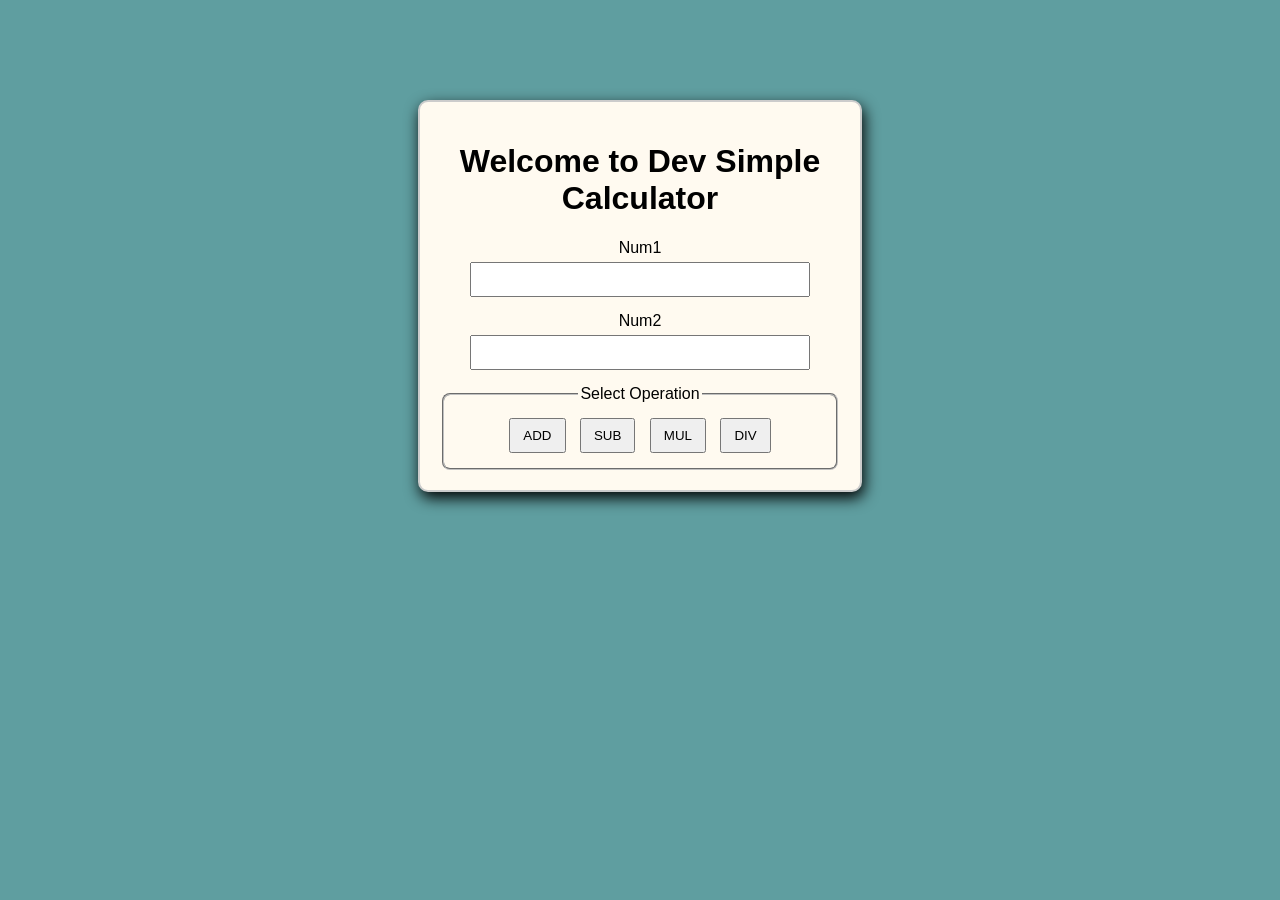
<file: index.html>
<!DOCTYPE html>
<html lang="en">
<head>
    <meta charset="UTF-8">
    <meta name="viewport" content="width=device-width, initial-scale=1.0">
    <title>Dev Simple Calculator</title>
    <link rel="stylesheet" href="style.css">
</head>

<body>

    <main class="calculator">

        <h1>Welcome to Dev Simple Calculator</h1>

        <form id="calculatorForm">

            <div class="inputs">
                <label for="num1">Num1</label>
                <input 
                    type="number" 
                    id="num1" 
                    name="num1" 
                    step="any" 
                    required
                >
            </div>

            <div class="inputs">
                <label for="num2">Num2</label>
                <input 
                    type="number" 
                    id="num2" 
                    name="num2" 
                    step="any" 
                    required
                >
            </div>

            <fieldset>
                <legend>Select Operation</legend>

                <button type="submit" name="operation" value="ADD">ADD</button>
                <button type="submit" name="operation" value="SUB">SUB</button>
                <button type="submit" name="operation" value="MUL">MUL</button>
                <button type="submit" name="operation" value="DIV">DIV</button>

            </fieldset>

        </form>

        <div id="resultBox" class="result-box" hidden>
            <p id="result"></p>
            <button id="backButton" class="back-btn" type="button">
                Clear
            </button>
        </div>

    </main>

    <script src="script.js"></script>
</body>
</html>
</file>
<file: style.css>
body {
    background-color: cadetblue;
    font-family: 'Gill Sans', 'Gill Sans MT', Calibri, 'Trebuchet MS', sans-serif;
}

.calculator {
    background-color: floralwhite;
    width: 400px;
    max-width: 90%;
    margin: 100px auto;
    border: 2px solid #ccc;
    border-radius: 10px;
    padding: 20px;
    box-shadow: 2px 6px 15px rgb(0, 0, 0);
    text-align: center;
}

.inputs {
    margin-bottom: 15px;
}

.inputs label {
    display: block;
}

.inputs input {
    width: 80%;
    padding: 8px;
    margin-top: 5px;
}

fieldset {
    margin-top: 15px;
    border-radius: 8px;
    padding: 10px;
}

fieldset button {
    margin: 5px;
    padding: 8px 12px;
    cursor: pointer;
}

.result-box {
    font-family: 'Gill Sans', 'Gill Sans MT', Calibri, 'Trebuchet MS', sans-serif;
    width: fit-content;
    max-width: 90%;
    margin: 30px auto 0;
    padding: 30px;
    background: #f4f9ff;
    border: 2px solid #4a90e2;
    border-radius: 20px;
    text-align: center;
    font-size: 20px;
    font-weight: bold;
    box-shadow: 0 6px 15px rgba(0, 0, 0, 0.15);
}

.back-btn {
    display: inline-block;
    margin-top: 10px;
    padding: 8px 15px;
    background: #4a90e2;
    color: ghostwhite;
    border: none;
    text-decoration: none;
    border-radius: 10px;
    cursor: pointer;
    transition: 0.3s;
}

.back-btn:hover {
    background: #357abd;
}

@media (max-width: 500px) {
    .calculator {
        margin: 50px auto;
    }

    .result-box {
        font-size: 17px;
    }
}
</file>
